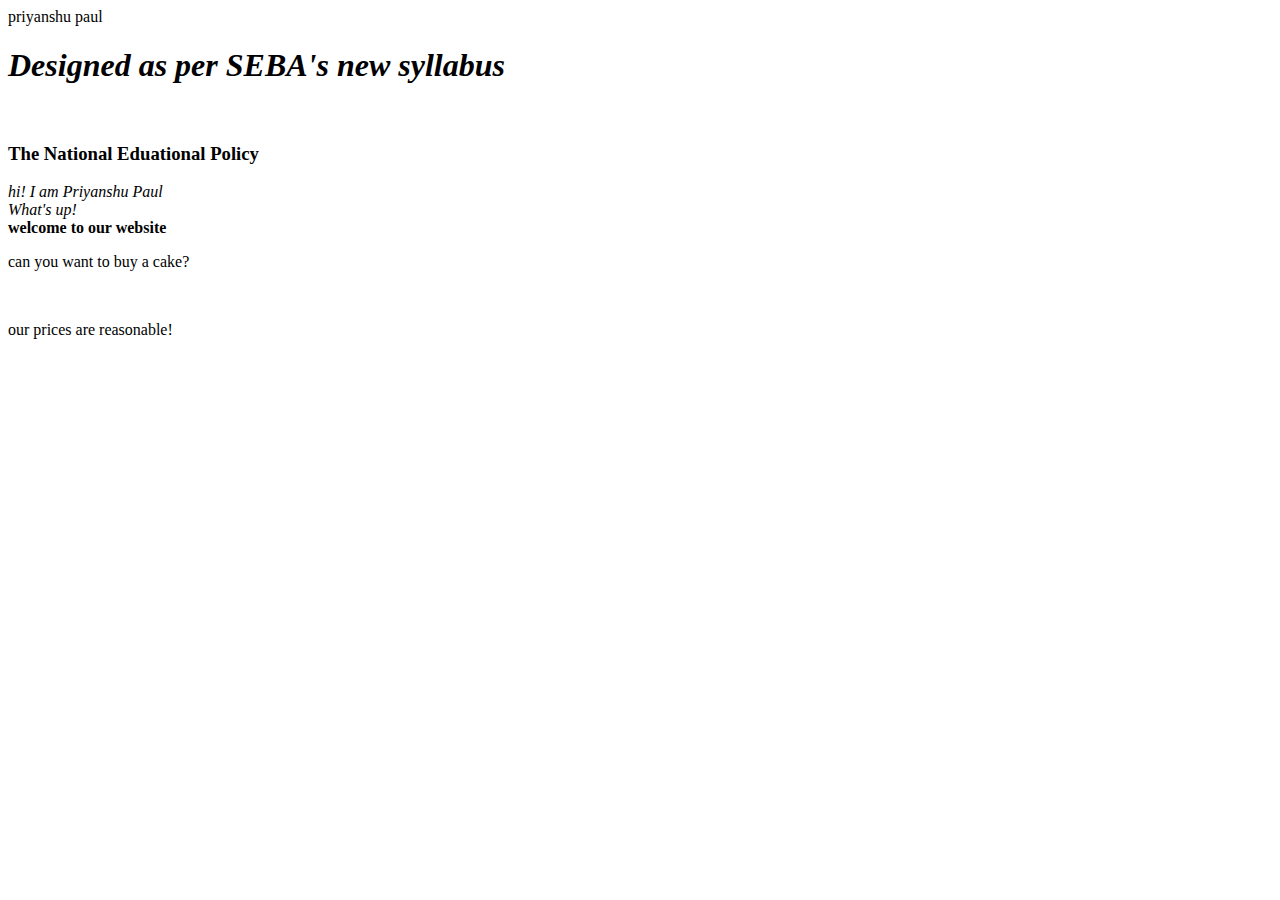
<file: index.html>
priyanshu paul<Title>Introduction to me </Title>
<Body>
    <P><I><H1>Designed as per SEBA's new syllabus</H1></I></P><br><P><B><H3>The National Eduational Policy</H3></B></P>
    <div>
         <I>hi! I am Priyanshu Paul</I><Br><I>What's up!</I>
         </br><B> welcome to our website</B>
         <P>can you want to buy a cake?</P><br><P>our prices are reasonable!</P>
    </div>
    </Body>
</file>
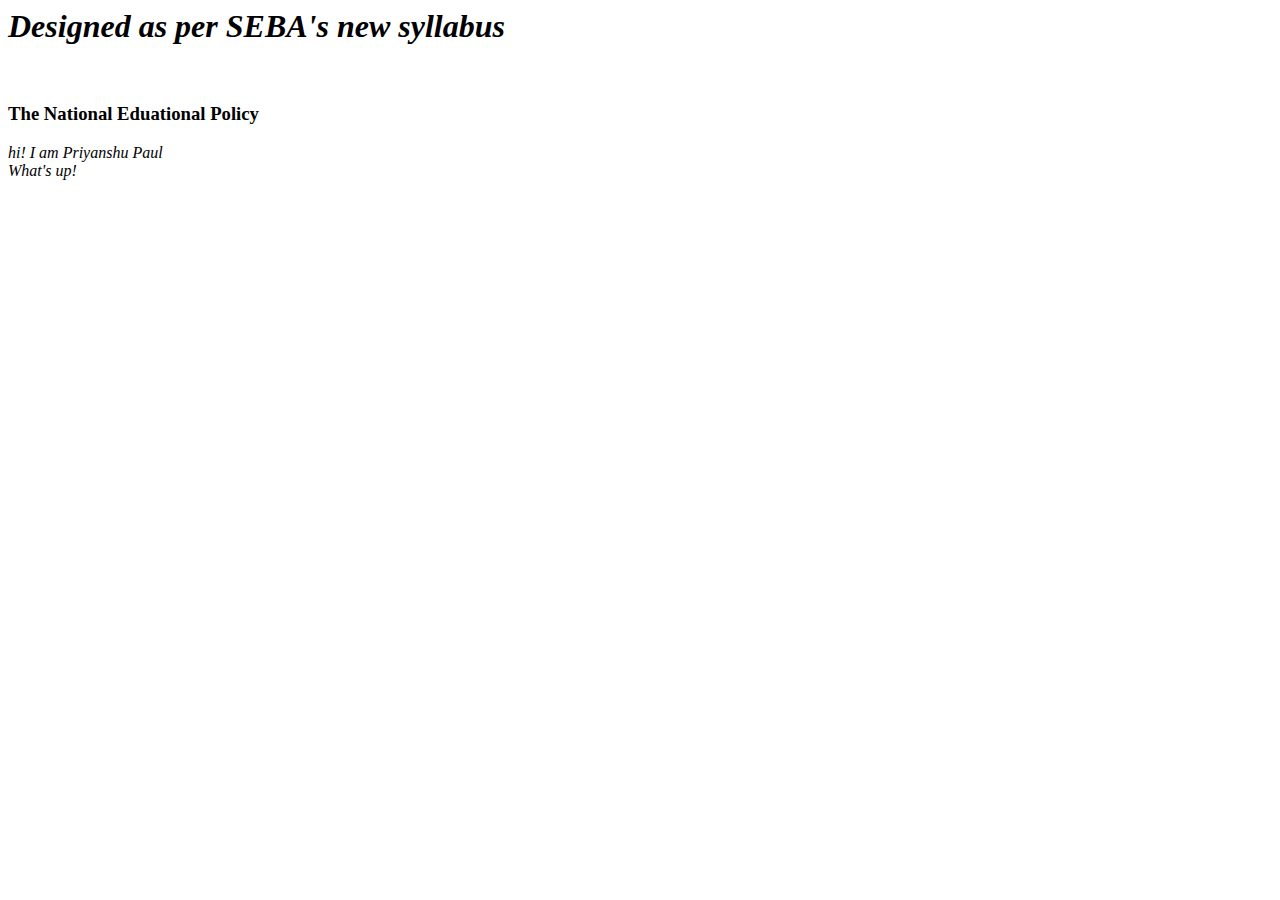
<file: file1.html>
<Title>Introduction to me </Title>
<Body>
    <P><I><H1>Designed as per SEBA's new syllabus</H1></I></P><br><P><B><H3>The National Eduational Policy</H3></B></P>
    <div>
         <I>hi! I am Priyanshu Paul</I><Br><I>What's up!</I>
    </div>
    </Body>
</file>
